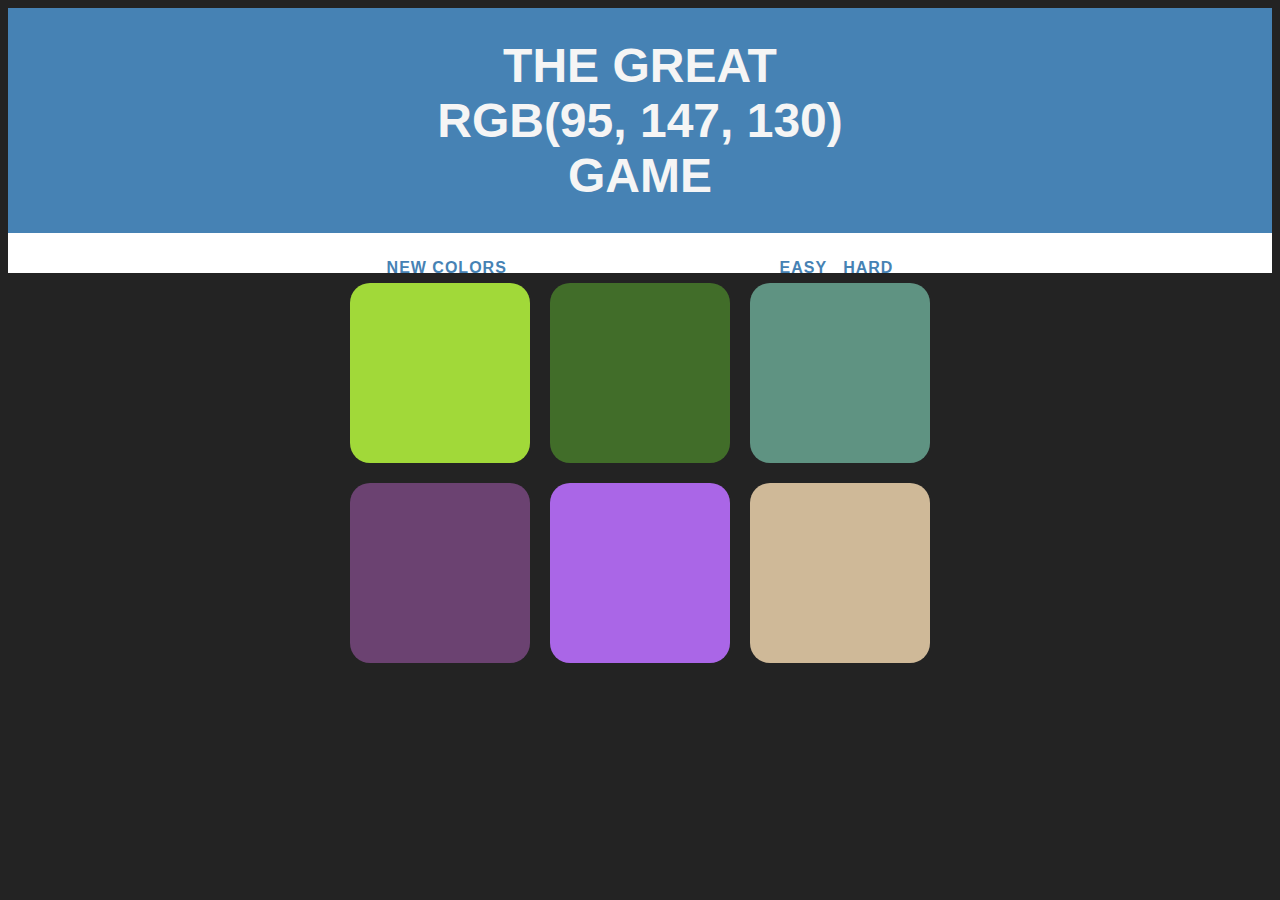
<file: color-game/index.html>
<!DOCTYPE html>
<html>
	<head>
		<title>Color-Game</title>
		<link rel = 'stylesheet' href = "style.css">
	</head>
	<body>
		<h1>The Great <br><span id = "colorVal">RGB</span> <br>Game</h1>
		<div id = "stripe">
			<button id = "reset">New Colors</button>
			<span id = "message"></span>
			<button class = "mode">Easy</button>
			<button class = "mode" class = "selected">Hard</button>
		</div>
		<div id = "container">
			<div class = "square"></div>
			<div class = "square"></div>
			<div class = "square"></div>
			<div class = "square"></div>
			<div class = "square"></div>
			<div class = "square"></div>
		</div>
		<script src = "color-game.js"></script>
	</body>
</html>
</file>
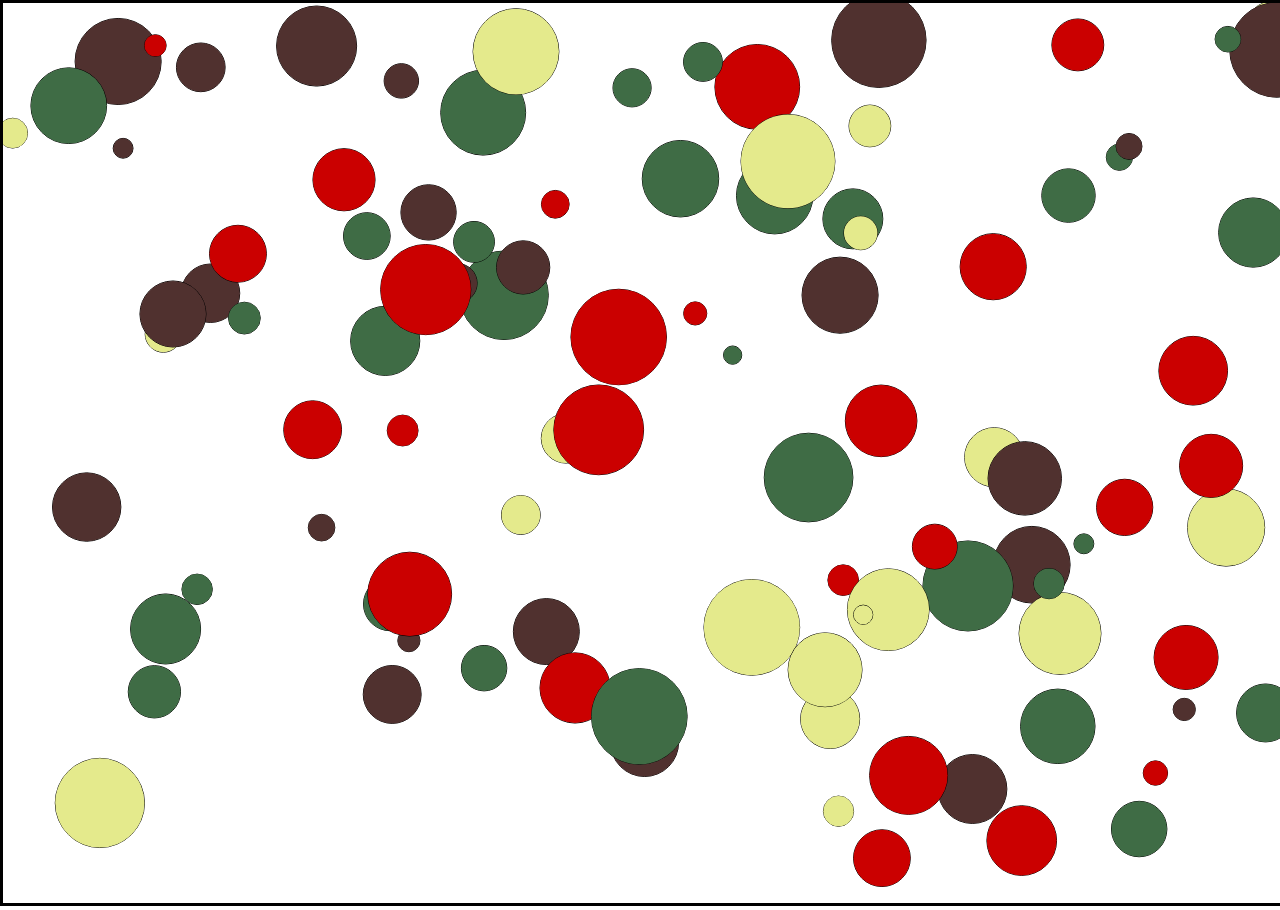
<file: gravity/index.html>
<!DOCTYPE html>
<html lang ="en">
	<head>
		<meta charset="UTF-8">
		<title>Gravity</title>
		<style type = "text/css">
			canvas{
				border:3px solid black;
			}
			body{
				margin:0;
				background:url('https://proxy.duckduckgo.com/iu/?u=https%3A%2F%2Fjooinn.com%2Fimages%2Fblue-sky-28.jpg&f=1'); 
				background-size:cover;
			}
		</style>
	</head>
<body>
	<canvas></canvas>
	<script src = "canvas.js"></script>
</body>
</html>
</file>
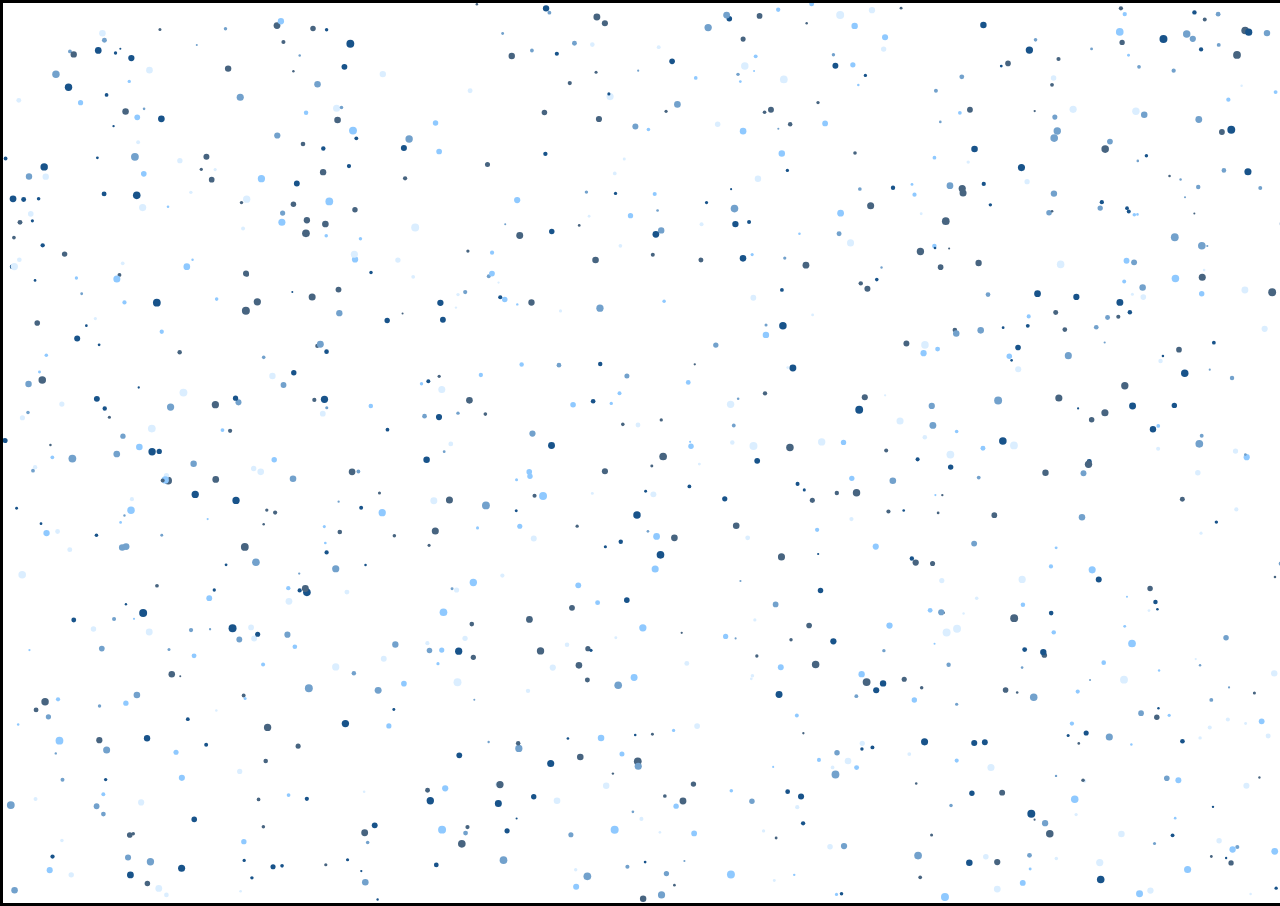
<file: mouse-interaction/index.html>
<html>
    <head>
        <meta charset = "utf-8">
        <title>html-canvas</title>
        <style type = "text/css">
            canvas{
                border:3px solid black;
            }
            body{
                margin:0px;
            }
        </style>
    </head>
    <body>
        <canvas></canvas>
        <script src = "canvas.js"></script>
    </body>
</html>
</file>
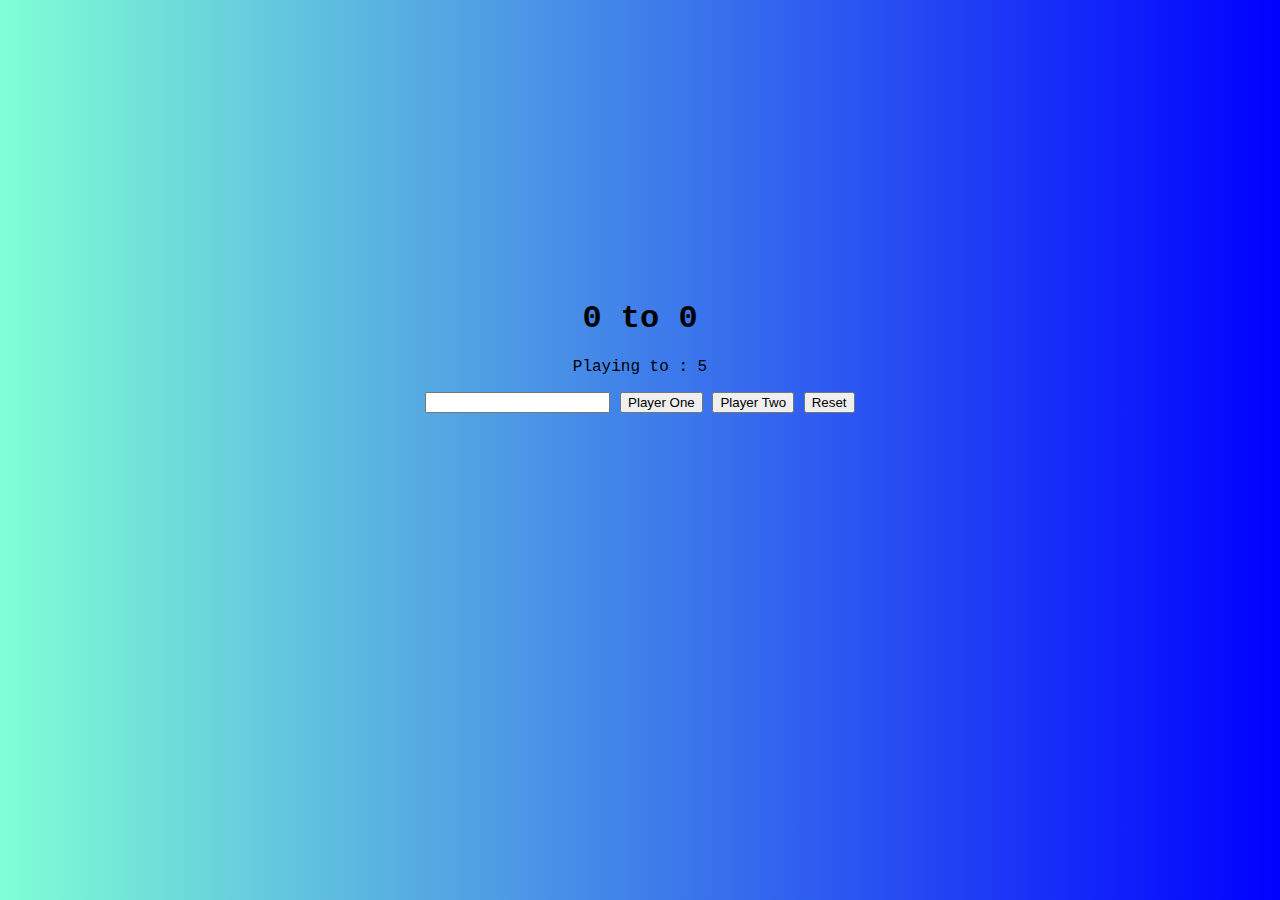
<file: DOM/score-keep/index.html>
<!doctype html>
<html>
	<head>
		<title>Score-Keep</title>
		<link rel = "stylesheet" href = "style.css">
	</head>
	<body>
		<div class = "container">
		<h1>0 to 0</h1>
		<p>Playing to : 5</p>

		<input type = "number">
		<button class = "p1">Player One</button>
		<button class = "p2">Player Two</button>
		<button class = "reset">Reset</button>
		</div>
		
		<script type = "text/javascript" src = "score.js"></script>
	</body>
</html>
</file>
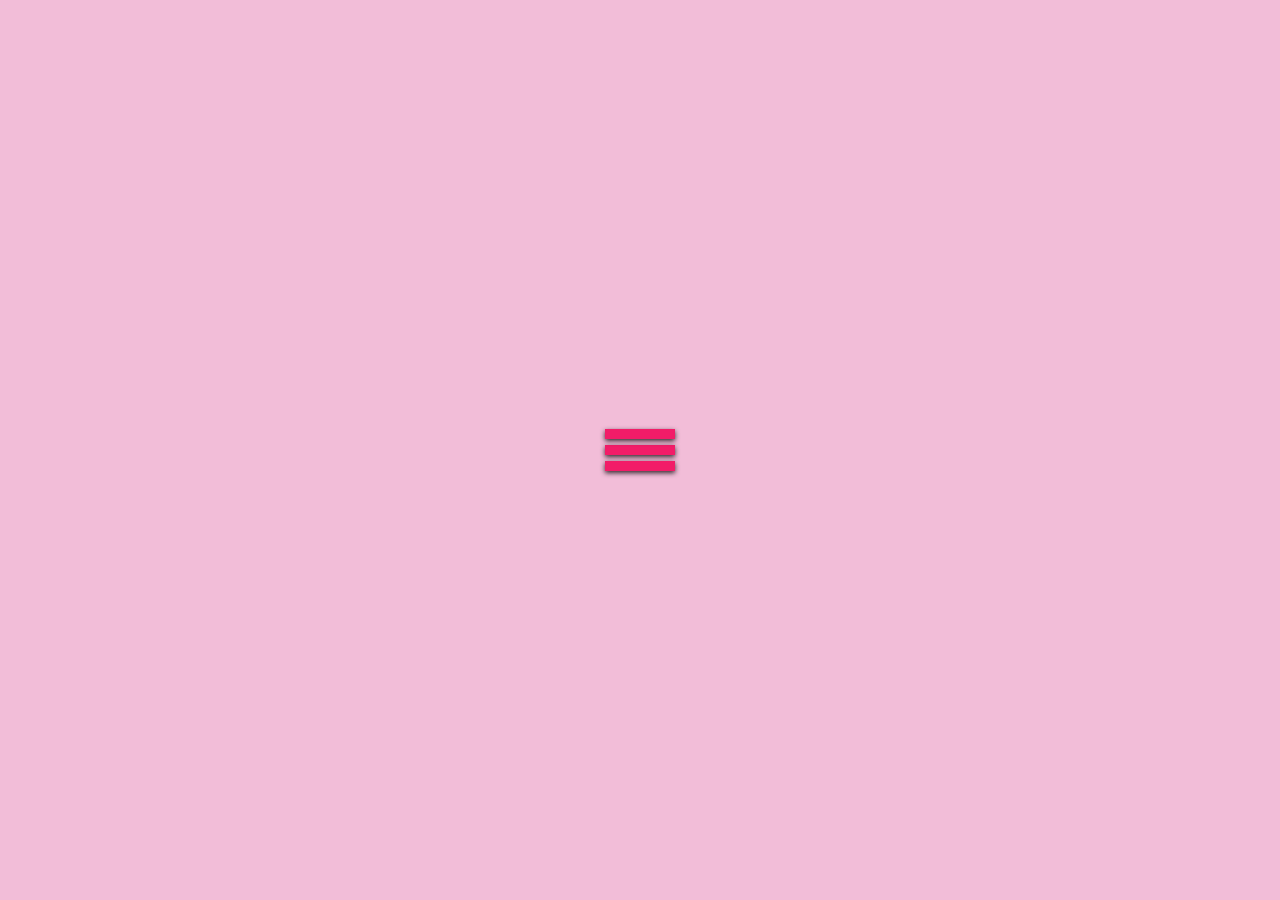
<file: Toggle-animation/hamburger-menu/index.html>
<!DOCTYPE html>
<html>
	<head>
		<title>Hamburger-menu icon</title>
		<link rel ="stylesheet" href = "style.css">
	</head>
	<body>
		<div class = "icon">
			<div class = "hamburger"></div>
		</div>
		<script src = "index.js"></script>
	</body>
</html>
</file>
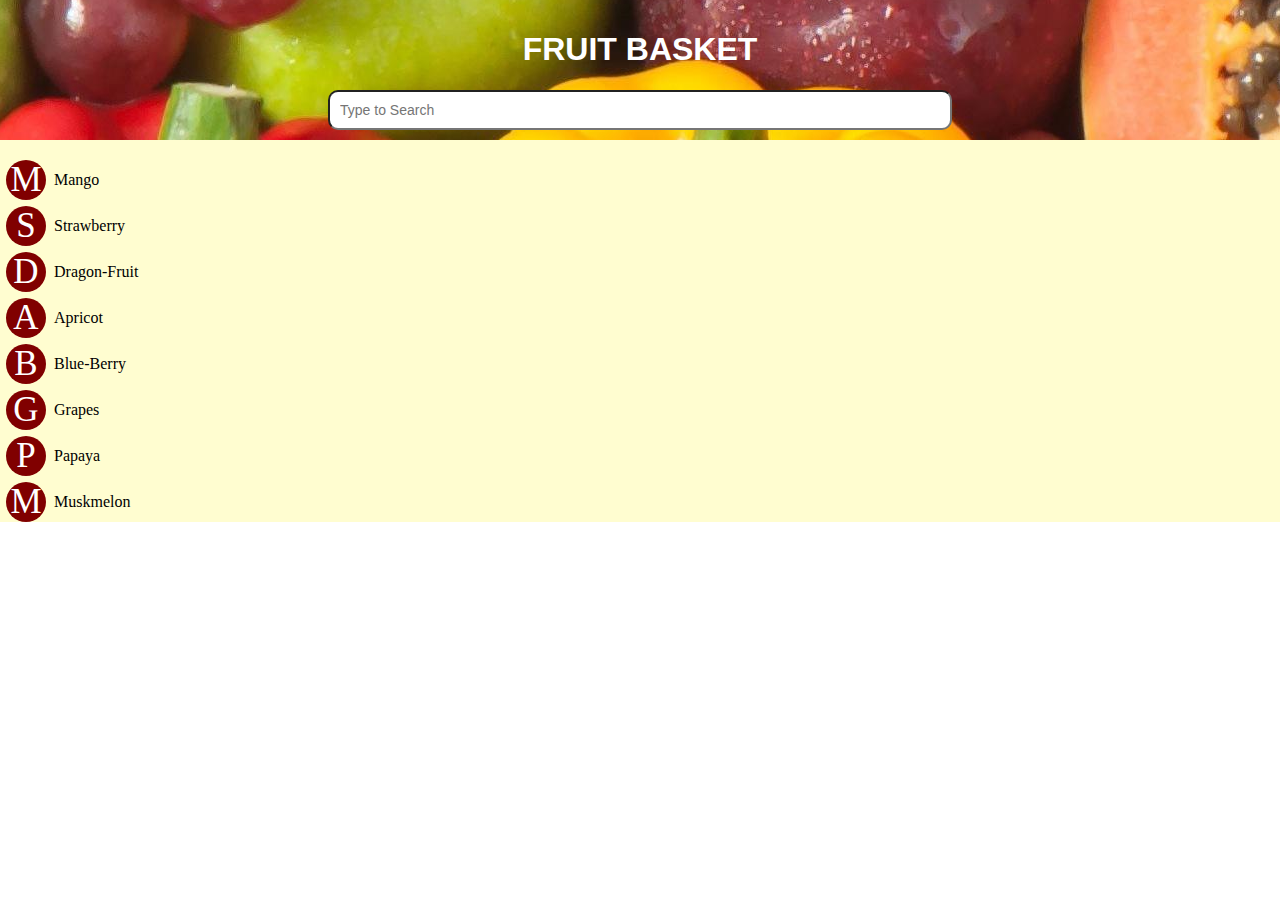
<file: serach-bar/searchBar.html>
<!DOCTYPE html>
<html>
    <head>
        <title>Search-Item</title>
        <meta charset = "utf-8">
        <link rel = "stylesheet" href = "search.css">
    </head>
    <body>
        <div class = "container">
          <div class = "heading">
            <h1>Fruit Basket</h1>
         
         <div class = "search-bar">
             <input onkeyup = "filter()" id = "value" type = "text" placeholder = "Type to Search">
         </div>
        </div>  

         <div class = "list">
             <div class = "item">
                 <span class = "icon">M</span>
                 <span class = "name">Mango</span>
             </div>

             <div class = "item">
                <span class = "icon">S</span>
                <span class = "name">Strawberry</span>
            </div>

            <div class = "item">
                <span class = "icon">D</span>
                <span class = "name">Dragon-Fruit</span>
            </div>

            <div class = "item">
                <span class = "icon">A</span>
                <span class = "name">Apricot</span>
            </div>

            <div class = "item">
                <span class = "icon">B</span>
                <span class = "name">Blue-Berry</span>
            </div>

            <div class = "item">
                <span class = "icon">G</span>
                <span class = "name">Grapes</span>
            </div>

            <div class = "item">
                <span class = "icon">P</span>
                <span class = "name">Papaya</span>
            </div>

            <div class = "item">
                <span class = "icon">M</span>
                <span class = "name">Muskmelon</span>
            </div>
         </div>
         </div>
         
         <script type = "text/javascript">
            function filter(){
    
                var value,name,item,i;
                value = document.getElementById("value").value.toUpperCase();
                item = document.getElementsByClassName("item");
    
                for( i = 0; i < item.length; i++){
                    name = item[i].getElementsByClassName("name");
                    if(name[0].innerHTML.toUpperCase().indexOf(value) > -1){
                        item[i].style.display = "flex";
                    }
                    else{
                        item[i].style.display  = "none";
                    }
                }
            }
            </script>
        
    </body>
</html>
</file>
<file: color-game/style.css>
body{
	background-color:#232323;
}
#container{
	max-width:600px;
	margin: 0 auto;
}
.square{
	width:30%;
	background-color: orange;
	padding-bottom:30% ;
	border-radius:20px;
	margin:1.66%;
	float:left;
	transition: background 0.3s;
}

h1{
	color:whitesmoke;
	text-align: center;
	font-family:Arial, Helvetica, sans-serif;
	font-size: 300%;
	background-color: steelblue;
	margin:0;
	padding:30px;
	text-transform: uppercase;
	transition: background 0.3s;
}  

#stripe{
	background-color: white;
	height: 40px;
	text-align: center;
	vertical-align: middle;
	margin-top:0;
}

#message{
	display:inline-block;
	width:20%;
	font-family: inherit;
	height:100%;
	font-weight: 700;
	letter-spacing: 2px;
}
.selected{
	background:steelblue;
	color:white;
}
button{
	border:none;
	background:none;
	height:100%;
	text-transform: uppercase;
	font-weight: 700;
	color:steelblue;
	letter-spacing: 1px;
	font-size:inherit;
	transition: all 0.3s;
}
button:hover{
	color:white;
	background: steelblue;
}
</file>
<file: DOM/score-keep/style.css>
body {
	margin:0;
	padding:0;
	background-image: linear-gradient(to right, aquamarine, blue);
	font-family: 'Courier New', Courier, monospace;
}
.container {
	margin-top: 300px;
	text-align: center;
}
</file>
<file: Toggle-animation/hamburger-menu/style.css>
body{
	margin:0;
	padding:0;
	background: #f2bdd8;
}
.icon{

	position: absolute;
	top: 50%;
	left:50%;
	transform:translate(-50%,-50%);
	width:80px;
	height:80px;
	cursor:pointer;
}
.hamburger{
	width:70px;
	height:10px;
	background:#f21c68;
	position: absolute;
	top:50%;
	left:50%;
	transform: translate(-50%,-50%);
	box-shadow: 0 2px 5px rgba(0,0,0,0.8);
	transition:.5s;
}
.hamburger:before,
.hamburger:after
{
	content:'';
	position:absolute;
	width:70px;
	height:10px;
	background: #f21c68;
	box-shadow: 0 2px 5px rgba(0,0,0,0.8);
	transition: .5s;
}
.hamburger:before
{
	top:-16px;
}
.hamburger:after
{
	top:16px;
}

.clicked-ham{
	transform: rotate(45deg);
	width:70px;
	height:10px;
	background:#f21c68;
	position: absolute;
	top:50%;
	left:50%;
	box-shadow: 0 2px 5px rgba(0,0,0,0.8);
	transition:.5s;
}
</file>
<file: serach-bar/search.css>
body{
    margin:0;
    padding:0;
    font-family: "Montserrat";
}

.heading{
    padding:10px;
    text-align: center;
    background-image: url('fruit.jpeg'); 
    background-position:center;
    margin-top: 0%;
    margin-bottom:20px;
}

#value{
    
	opacity: 30px;
    padding: 10px;
    font-size:14px;
	border-radius: 10px;
    width:600px;

}
.heading h1{
    font-family:'Franklin Gothic Medium', 'Arial Narrow', Arial, sans-serif;
    text-transform:uppercase;
    color: white;
    font-weight: 50px;
    

}
.container{
    background:#fffdd0;
}
.item{
	margin: 0 6px 6px;
	display: flex;
    align-items: center;
    color:black;
    font-weight: 10px;
}
.icon{
    width:40px;
    height:40px;
    background-color:#800000;
    color:white;
    border-color:white;
    border-radius:50%;
    font-size:35px;
    text-align:center;
    margin-right:8px;

}
</file>
